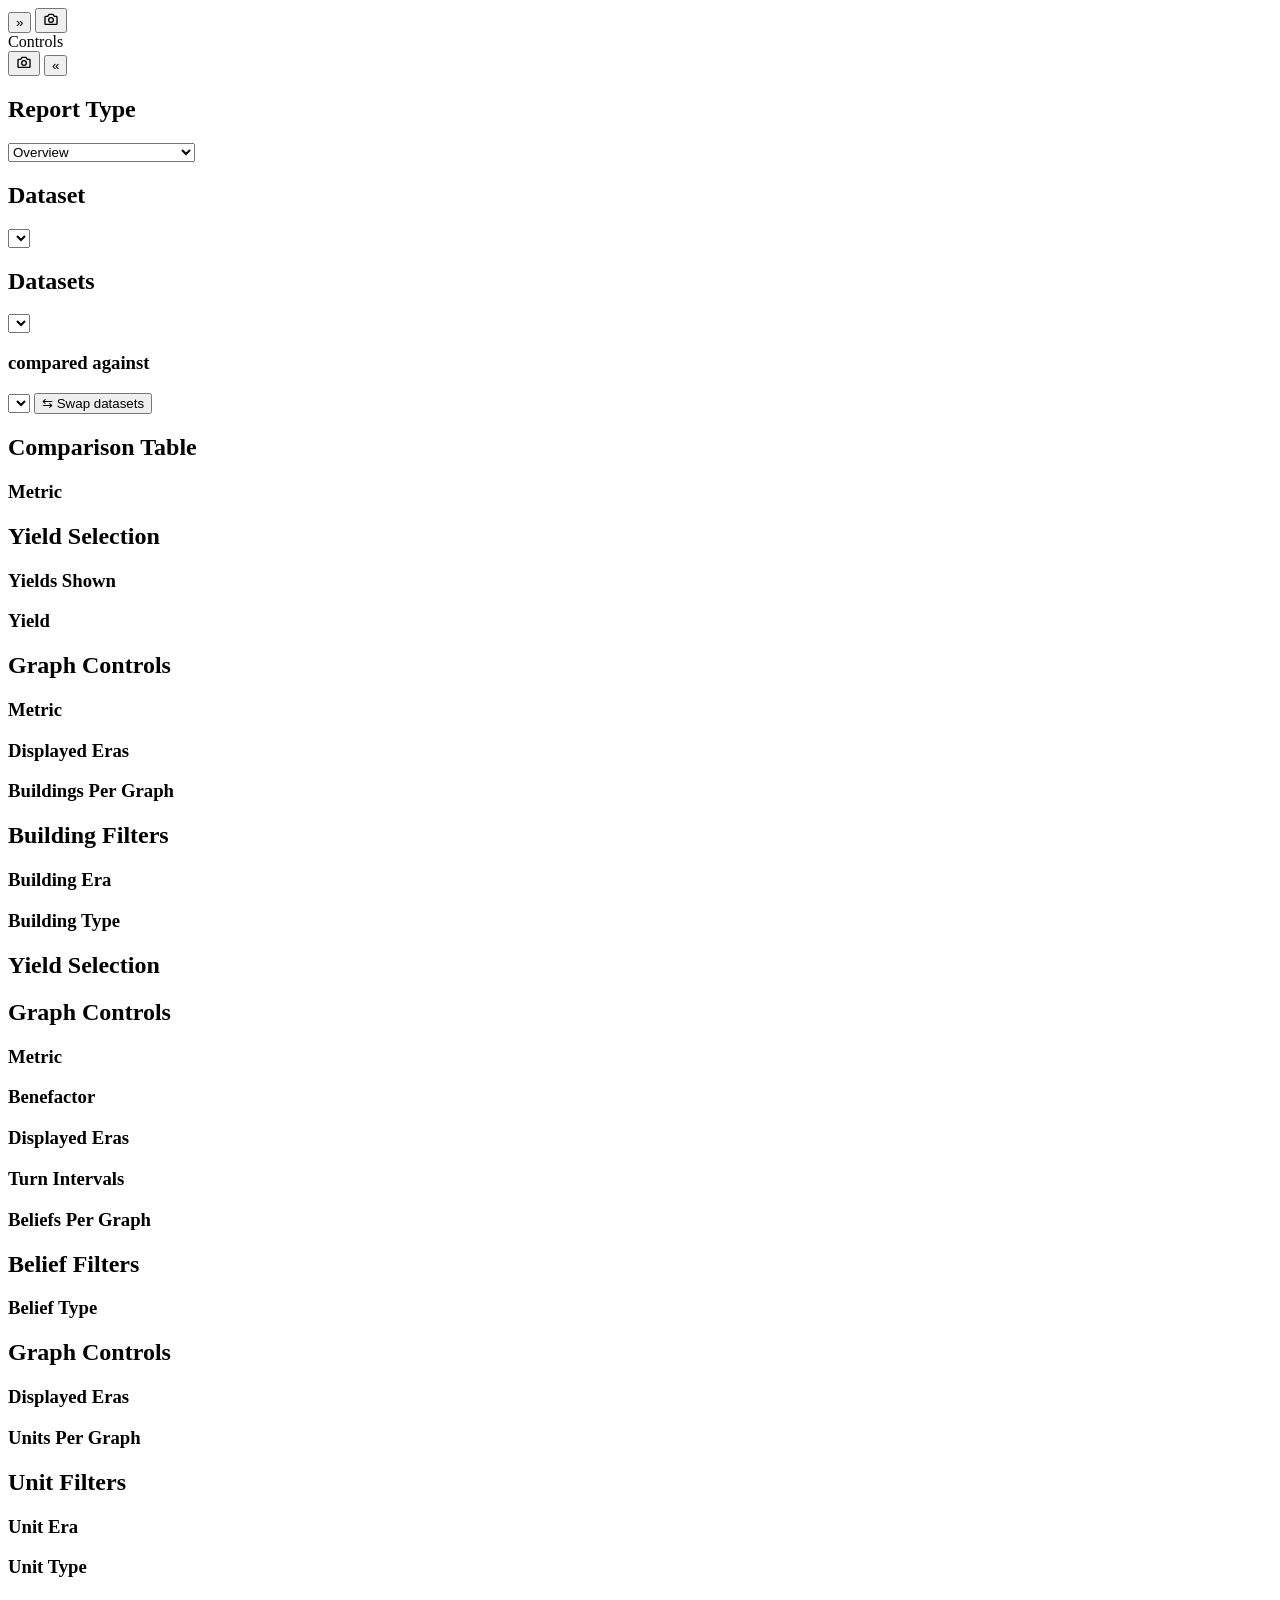
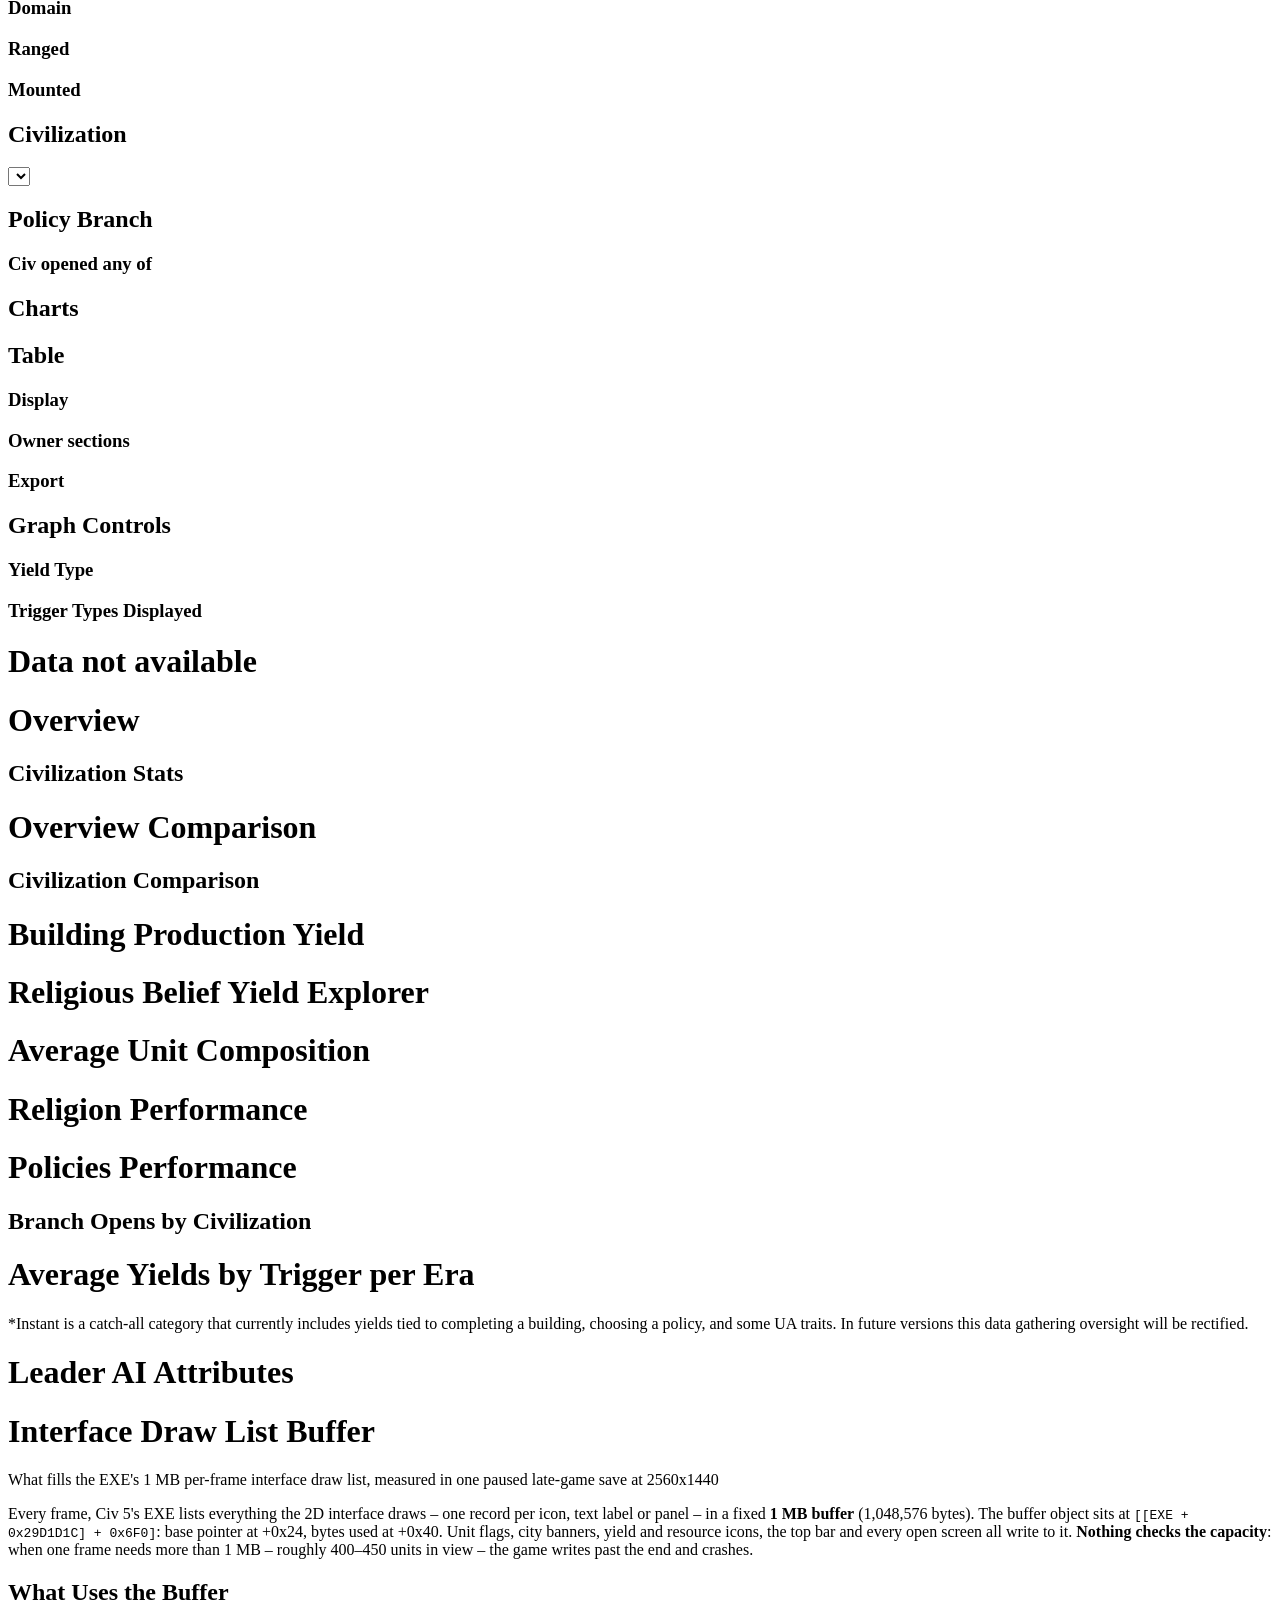
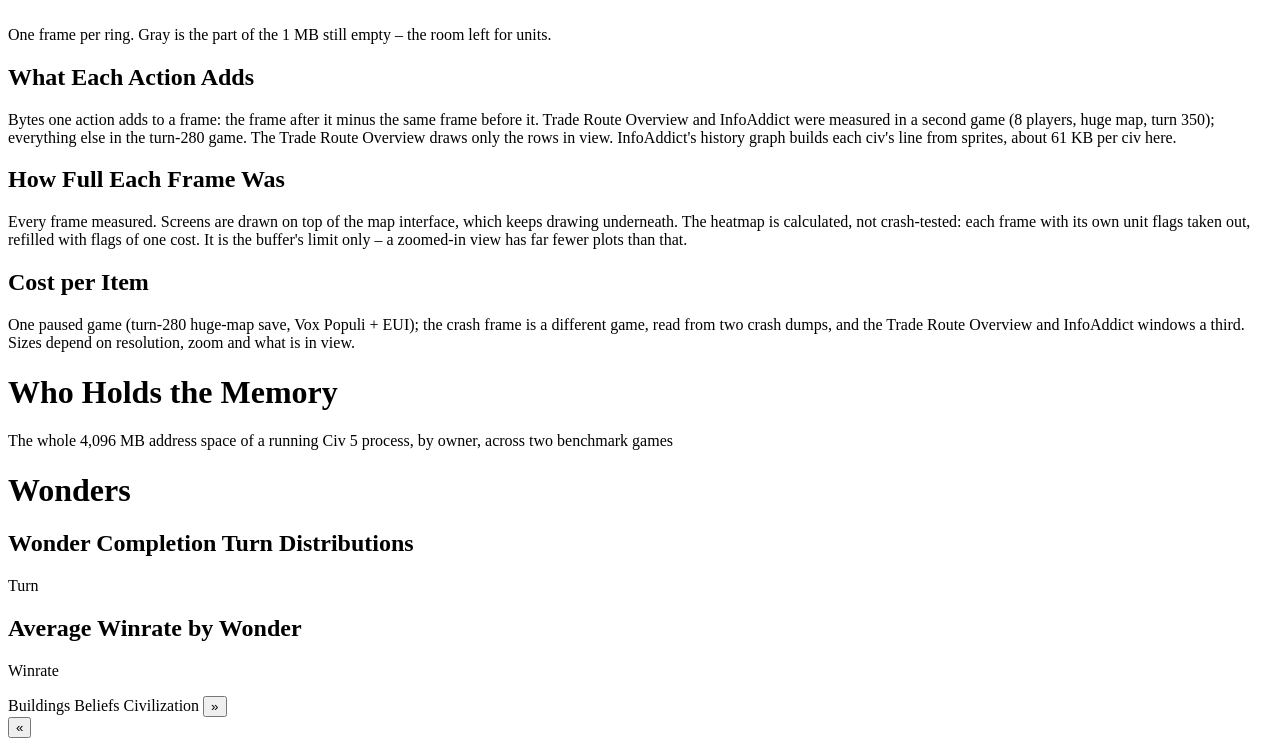
<file: analysis/plotly_explorer/src/plotly_explorer/assets/template.html>
<!DOCTYPE html>
<html lang="en">
<head>
<meta charset="utf-8" />
<meta name="viewport" content="width=device-width, initial-scale=1" />
<title>VP Stats Explorer</title>
<style>
/*__STYLES__*/
</style>
</head>
<body>
<div id="app" class="show-civs">
  <button id="expand-btn" class="icon-btn" title="Show controls">&#187;</button>
  <!-- Stands in for the sidebar's camera button while the sidebar is collapsed. -->
  <button id="snapshot-btn-float" class="icon-btn snapshot-btn" type="button" title="Save as PNG: downloads a lossless image of the whole report area, everything except the control panels, including any part scrolled out of view" aria-label="Save as PNG"><svg width="16" height="16" viewBox="0 0 24 24" fill="none" stroke="currentColor" stroke-width="2" stroke-linecap="round" stroke-linejoin="round" aria-hidden="true"><path d="M4 8h3l2-3h6l2 3h3a1 1 0 0 1 1 1v10a1 1 0 0 1-1 1H4a1 1 0 0 1-1-1V9a1 1 0 0 1 1-1z"/><circle cx="12" cy="13.5" r="3.5"/></svg></button>
  <aside id="sidebar">
    <div id="sidebar-head">
      <span>Controls</span>
      <div class="head-btns">
        <button id="snapshot-btn" class="icon-btn snapshot-btn" type="button" title="Save as PNG: downloads a lossless image of the whole report area, everything except the control panels, including any part scrolled out of view" aria-label="Save as PNG"><svg width="16" height="16" viewBox="0 0 24 24" fill="none" stroke="currentColor" stroke-width="2" stroke-linecap="round" stroke-linejoin="round" aria-hidden="true"><path d="M4 8h3l2-3h6l2 3h3a1 1 0 0 1 1 1v10a1 1 0 0 1-1 1H4a1 1 0 0 1-1-1V9a1 1 0 0 1 1-1z"/><circle cx="12" cy="13.5" r="3.5"/></svg></button>
        <button id="collapse-btn" class="icon-btn" title="Hide controls">&#171;</button>
      </div>
    </div>

    <section class="panel">
      <h2>Report Type</h2>
      <select id="report-select">
        <optgroup label="stats">
          <option value="civs">Overview</option>
          <option value="building">Building Yields</option>
          <option value="instant_yields">Instant Yields</option>
          <option value="leaders">Leaders</option>
          <option value="policies_performance">Policies Performance</option>
          <option value="religion_performance">Religion Performance</option>
          <option value="religion">Religion Yields</option>
          <option value="units">Unit Composition</option>
          <option value="wonders">Wonders</option>
        </optgroup>
        <optgroup label="comparison">
          <option value="comparison">Overview</option>
        </optgroup>
        <optgroup label="dev">
          <option value="draw_list_buffer">Interface Draw List Buffer</option>
          <option value="process_memory">Process Memory</option>
        </optgroup>
      </select>
    </section>

    <!-- Hidden on the Comparison report, which has its own A / B selects. -->
    <section class="panel" id="dataset-panel">
      <h2>Dataset</h2>
      <!-- Filled from EXPLORER_DATASETS by switcher.js. -->
      <select id="dataset-select" class="select-control"></select>
      <p id="dataset-note" class="dataset-note" hidden></p>
    </section>

    <!-- ===================== Comparison Overview controls ===================== -->
    <div class="report-comparison">
      <section class="panel">
        <h2>Datasets</h2>
        <!-- comparison.js fills both selects from EXPLORER_DATASETS. -->
        <select id="cmp-ds-a" class="select-control"></select>
        <h3>compared against</h3>
        <select id="cmp-ds-b" class="select-control"></select>
        <button id="cmp-swap" class="cmp-swap" type="button">&#8646; Swap datasets</button>
      </section>
      <section class="panel">
        <h2>Comparison Table</h2>
        <h3>Metric</h3>
        <div id="cmp-metric-controls" class="chip-grid"></div>
      </section>
    </div>

    <!-- ===================== Building report controls ===================== -->
    <div class="report-building">
      <section class="panel">
        <h2>Yield Selection</h2>
        <!-- Single: one yield. Grouped: several, side by side per building. -->
        <h3>Yields Shown</h3>
        <div id="yield-mode-controls" class="chip-grid"></div>
        <h3>Yield</h3>
        <div id="yield-controls" class="chip-grid"></div>
      </section>

      <section class="panel">
        <h2>Graph Controls</h2>
        <h3>Metric</h3>
        <div id="metric-controls" class="chip-grid"></div>
        <h3>Displayed Eras</h3>
        <div id="display-era-controls" class="chip-grid"></div>
        <h3>Buildings Per Graph</h3>
        <div id="topn-controls" class="topn-row"></div>
      </section>

      <section class="panel">
        <h2>Building Filters</h2>
        <h3>Building Era</h3>
        <div id="filter-era-controls" class="chip-grid"></div>
        <h3>Building Type</h3>
        <div id="filter-type-controls" class="chip-grid"></div>
      </section>
    </div>

    <!-- ===================== Religion report controls ===================== -->
    <div class="report-religion">
      <section class="panel">
        <h2>Yield Selection</h2>
        <div id="rel-yield-controls" class="chip-grid"></div>
      </section>

      <section class="panel">
        <h2>Graph Controls</h2>
        <h3>Metric</h3>
        <div id="rel-metric-controls" class="chip-grid"></div>
        <h3>Benefactor</h3>
        <div id="rel-benefactor-controls" class="chip-grid"></div>
        <h3>Displayed Eras</h3>
        <div id="rel-display-era-controls" class="chip-grid"></div>
        <h3 id="rel-turn-bucket-title">Turn Intervals</h3>
        <div id="rel-turn-bucket-controls" class="topn-row"></div>
        <h3>Beliefs Per Graph</h3>
        <div id="rel-topn-controls" class="topn-row"></div>
      </section>

      <section class="panel">
        <h2>Belief Filters</h2>
        <h3>Belief Type</h3>
        <div id="rel-filter-type-controls" class="chip-grid"></div>
      </section>
    </div>

    <!-- ===================== Unit report controls ===================== -->
    <div class="report-units">
      <section class="panel">
        <h2>Graph Controls</h2>
        <h3>Displayed Eras</h3>
        <div id="unit-display-era-controls" class="chip-grid"></div>
        <h3>Units Per Graph</h3>
        <div id="unit-topn-controls" class="topn-row"></div>
      </section>

      <section class="panel">
        <h2>Unit Filters</h2>
        <h3>Unit Era</h3>
        <div id="unit-filter-era-controls" class="chip-grid"></div>
        <h3>Unit Type</h3>
        <div id="unit-type-controls" class="chip-grid"></div>
        <h3>Domain</h3>
        <div id="unit-domain-controls" class="chip-grid"></div>
        <h3>Ranged</h3>
        <div id="unit-ranged-controls" class="chip-grid"></div>
        <h3>Mounted</h3>
        <div id="unit-mounted-controls" class="chip-grid"></div>
      </section>
    </div>

    <!-- ===================== Wonders report controls ===================== -->
    <div class="report-wonders">
      <section class="panel">
        <h2>Civilization</h2>
        <select id="wonders-civ-select" class="select-control"></select>
      </section>

      <section class="panel">
        <h2>Policy Branch</h2>
        <h3>Civ opened any of</h3>
        <div id="wonders-branch-controls" class="chip-grid"></div>
      </section>
    </div>

    <!-- ===================== Process Memory report controls ===================== -->
    <div class="report-process_memory">
      <section class="panel">
        <h2>Charts</h2>
        <div id="pm-chart-controls" class="chip-grid"></div>
      </section>

      <section class="panel">
        <h2>Table</h2>
        <h3>Display</h3>
        <div id="pm-table-controls" class="chip-grid"></div>
        <h3>Owner sections</h3>
        <div id="pm-section-controls" class="chip-grid"></div>
        <h3>Export</h3>
        <div id="pm-export-controls" class="chip-grid"></div>
      </section>
    </div>

    <!-- ===================== Instant Yields report controls ===================== -->
    <div class="report-instant_yields">
      <section class="panel">
        <h2>Graph Controls</h2>
        <h3>Yield Type</h3>
        <div id="iy-yield-controls" class="chip-grid"></div>
        <h3>Trigger Types Displayed</h3>
        <div id="iy-topn-controls" class="topn-row"></div>
      </section>
    </div>

  </aside>

  <div id="resizer" title="Drag to resize"></div>

  <main id="main">
    <div id="main-inner">
      <!-- Shown in place of the active report when the dataset lacks its data
           (the router's unavailable stub fills it). -->
      <div id="unavailable-msg">
        <h1 id="unavailable-title">Data not available</h1>
        <p id="unavailable-text" class="chart-subtitle"></p>
      </div>
      <div class="report-civs">
        <h1 id="civs-title">Overview</h1>
        <div id="civs-kpi-row"></div>
        <div id="civs-mid-row">
          <div class="civs-card"><div id="civs-donut" class="civs-plot"></div></div>
          <div class="civs-card"><div id="civs-violin" class="civs-plot"></div></div>
        </div>
        <div class="civs-card"><div id="civs-winrate" class="civs-plot tall"></div></div>
        <div class="civs-card">
          <h2 class="civs-table-title">Civilization Stats</h2>
          <div id="civs-table" class="civs-tbl"></div>
        </div>
      </div>
      <div class="report-comparison">
        <h1 id="cmp-title">Overview Comparison</h1>
        <!-- Loading / cannot-compare message; comparison.js hides #cmp-body behind it. -->
        <p id="cmp-note" class="chart-subtitle" hidden></p>
        <div id="cmp-body">
          <div id="cmp-kpi-row"></div>
          <div id="cmp-mid-row">
            <div class="civs-card"><div id="cmp-donut-a" class="civs-plot"></div></div>
            <div class="civs-card"><div id="cmp-donut-b" class="civs-plot"></div></div>
          </div>
          <div class="civs-card">
            <div id="cmp-violin" class="civs-plot tall"></div>
            <div id="cmp-violin-key" class="cmp-key"></div>
          </div>
          <!-- comparison.js sets this plot's height from the number of civs. -->
          <div class="civs-card"><div id="cmp-delta" class="civs-plot"></div></div>
          <div class="civs-card">
            <h2 class="civs-table-title">Civilization Comparison</h2>
            <p id="cmp-table-sub" class="cmp-table-sub"></p>
            <div id="cmp-table" class="civs-tbl"></div>
          </div>
        </div>
      </div>
      <div class="report-building">
        <h1 id="chart-title">Building Production Yield</h1>
        <p id="chart-subtitle" class="chart-subtitle"></p>
        <div id="legend"></div>
        <div id="facet-grid"></div>
        <p id="empty-msg" hidden>No buildings match the current filters &amp; yield.</p>
      </div>
      <div class="report-religion">
        <h1 id="rel-chart-title">Religious Belief Yield Explorer</h1>
        <p id="rel-chart-subtitle" class="chart-subtitle"></p>
        <div id="rel-legend"></div>
        <div id="rel-facet-grid"></div>
        <p id="rel-empty-msg" hidden>No beliefs match the current filters &amp; yields.</p>
      </div>
      <div class="report-units">
        <h1 id="unit-chart-title">Average Unit Composition</h1>
        <div id="unit-legend"></div>
        <div id="unit-facet-grid"></div>
        <p id="unit-empty-msg" hidden>No units match the current filters for this civ.</p>
      </div>
      <div class="report-religion_performance">
        <h1 id="relperf-title">Religion Performance</h1>
        <div class="relperf-card"><div id="relperf-kde" class="relperf-plot tall"></div></div>
        <div class="relperf-card"><div id="relperf-pantheon" class="relperf-plot xtall"></div></div>
        <div class="relperf-row">
          <div class="relperf-card"><div id="relperf-founders" class="relperf-plot"></div></div>
          <div class="relperf-card"><div id="relperf-followers-found" class="relperf-plot"></div></div>
        </div>
        <div class="relperf-row">
          <div class="relperf-card"><div id="relperf-enhancers" class="relperf-plot"></div></div>
          <div class="relperf-card"><div id="relperf-followers-enhance" class="relperf-plot"></div></div>
        </div>
        <div class="relperf-card"><div id="relperf-reformation" class="relperf-plot tall"></div></div>
      </div>
      <div class="report-policies_performance">
        <h1 id="policies-title">Policies Performance</h1>
        <div class="policies-card">
          <h2 class="policies-table-title">Branch Opens by Civilization</h2>
          <div id="policies-opens-table"></div>
        </div>
        <div class="policies-card"><div id="policies-marginal" class="policies-plot short"></div></div>
        <div class="policies-card"><div id="policies-wins" class="policies-plot tall"></div></div>
        <div class="policies-card"><div id="policies-winrate" class="policies-plot tall"></div></div>
      </div>
      <div class="report-instant_yields">
        <h1 id="iy-title">Average Yields by Trigger per Era</h1>
        <div class="iy-card">
          <div id="iy-heatmap"></div>
        </div>
        <p class="iy-footnote">*Instant is a catch-all category that currently includes yields tied to completing a building, choosing a policy, and some UA traits. In future versions this data gathering oversight will be rectified.</p>
      </div>
      <div class="report-leaders">
        <h1 id="ldr-title">Leader AI Attributes</h1>
        <div id="ldr-tables"></div>
      </div>
      <div class="report-draw_list_buffer">
        <h1 id="dlb-title">Interface Draw List Buffer</h1>
        <p class="chart-subtitle">What fills the EXE's 1 MB per-frame interface draw list, measured in one paused late-game save at 2560x1440</p>
        <p class="dlb-intro">Every frame, Civ 5's EXE lists everything the 2D interface draws &ndash; one record per icon, text label or panel &ndash; in a fixed <strong>1 MB buffer</strong> (1,048,576 bytes). The buffer object sits at <code>[[EXE + 0x29D1D1C] + 0x6F0]</code>: base pointer at +0x24, bytes used at +0x40. Unit flags, city banners, yield and resource icons, the top bar and every open screen all write to it. <strong>Nothing checks the capacity</strong>: when one frame needs more than 1 MB &ndash; roughly 400&ndash;450 units in view &ndash; the game writes past the end and crashes.</p>
        <div class="dlb-card">
          <h2 class="dlb-section-title">What Uses the Buffer</h2>
          <p class="dlb-sub">One frame per ring. Gray is the part of the 1 MB still empty &ndash; the room left for units.</p>
          <!-- draw_list_buffer.js builds one titled donut per scene in here. -->
          <div id="dlb-donut-grid" class="dlb-donut-grid"></div>
        </div>
        <div class="dlb-card">
          <h2 class="dlb-section-title">What Each Action Adds</h2>
          <p class="dlb-sub">Bytes one action adds to a frame: the frame after it minus the same frame before it. Trade Route Overview and InfoAddict were measured in a second game (8 players, huge map, turn 350); everything else in the turn-280 game. The Trade Route Overview draws only the rows in view. InfoAddict's history graph builds each civ's line from sprites, about 61 KB per civ here.</p>
          <div id="dlb-actions"></div>
        </div>
        <div class="dlb-card">
          <h2 class="dlb-section-title">How Full Each Frame Was</h2>
          <p class="dlb-sub">Every frame measured. Screens are drawn on top of the map interface, which keeps drawing underneath. The heatmap is calculated, not crash-tested: each frame with its own unit flags taken out, refilled with flags of one cost. It is the buffer's limit only &ndash; a zoomed-in view has far fewer plots than that.</p>
          <div id="dlb-frames"></div>
        </div>
        <div class="dlb-card">
          <h2 class="dlb-section-title">Cost per Item</h2>
          <div id="dlb-costs-table"></div>
        </div>
        <p class="dlb-footnote">One paused game (turn-280 huge-map save, Vox Populi + EUI); the crash frame is a different game, read from two crash dumps, and the Trade Route Overview and InfoAddict windows a third. Sizes depend on resolution, zoom and what is in view.</p>
      </div>
      <div class="report-process_memory">
        <h1 id="pm-title">Who Holds the Memory</h1>
        <p class="chart-subtitle">The whole 4,096 MB address space of a running Civ 5 process, by owner, across two benchmark games</p>
        <!-- process_memory.js builds the donuts, key, prose and table in here.
             The tooltip is a sibling: it is position:fixed and follows the
             pointer, so it must not live inside a scrolling ancestor. -->
        <div id="pm-body"></div>
        <div id="pm-tip" hidden></div>
      </div>
      <div class="report-wonders">
        <h1 id="wonders-title">Wonders</h1>
        <div class="wonders-card"><div id="wonders-by-civ" class="wonders-plot"></div></div>
        <div class="wonders-card">
          <h2 class="wonders-section-title">Wonder Completion Turn Distributions</h2>
          <p id="wonders-kde-sub" class="wonders-sub"></p>
          <div id="wonders-kde-grid" class="wonders-facet-grid"></div>
          <p id="wonders-kde-empty" class="wonders-empty" hidden>No wonder was completed more than once under this filter, so there is nothing to fit a distribution to.</p>
          <p class="wonders-axis-label">Turn</p>
        </div>
        <div class="wonders-card">
          <h2 class="wonders-section-title">Average Winrate by Wonder</h2>
          <p id="wonders-wr-sub" class="wonders-sub"></p>
          <!-- wonders.js rewrites this: the fade clause only applies with no civ filter. -->
          <p id="wonders-wr-note" class="wonders-note"></p>
          <!-- wonders.js paints the swatch from the same colorscale the bars use. -->
          <div id="wonders-wr-key" class="wonders-key"></div>
          <div id="wonders-winrate-grid" class="wonders-facet-grid"></div>
          <p id="wonders-wr-empty" class="wonders-empty" hidden>No wonder was built under this filter, so there is no winrate to average.</p>
          <p class="wonders-axis-label">Winrate</p>
        </div>
      </div>
    </div>
  </main>

  <div id="resizer-right" title="Drag to resize"></div>

  <aside id="sidebar-right">
    <div id="sidebar-head">
      <span class="report-building">Buildings</span>
      <span class="report-religion">Beliefs</span>
      <span class="report-units">Civilization</span>
      <button id="collapse-btn-right" class="icon-btn" title="Hide list">&#187;</button>
    </div>
    <section class="panel grow">
      <div class="report-building" id="building-list"></div>
      <div class="report-religion" id="belief-list"></div>
      <div class="report-units" id="civ-list"></div>
    </section>
  </aside>

  <button id="expand-btn-right" class="icon-btn" title="Show list">&#171;</button>
</div>

<script>
/*__PLOTLYJS__*/
</script>
<script>
/*__DATASETS__*/
</script>
<!-- The default dataset's payload. A JSON block rather than a script so that a
     page showing another dataset never pays to parse it; boot.js reads it. -->
<script type="application/json" id="payload-default">
/*__DATA__*/
</script>
<script>
/*__APPJS__*/
</script>
</body>
</html>
</file>
